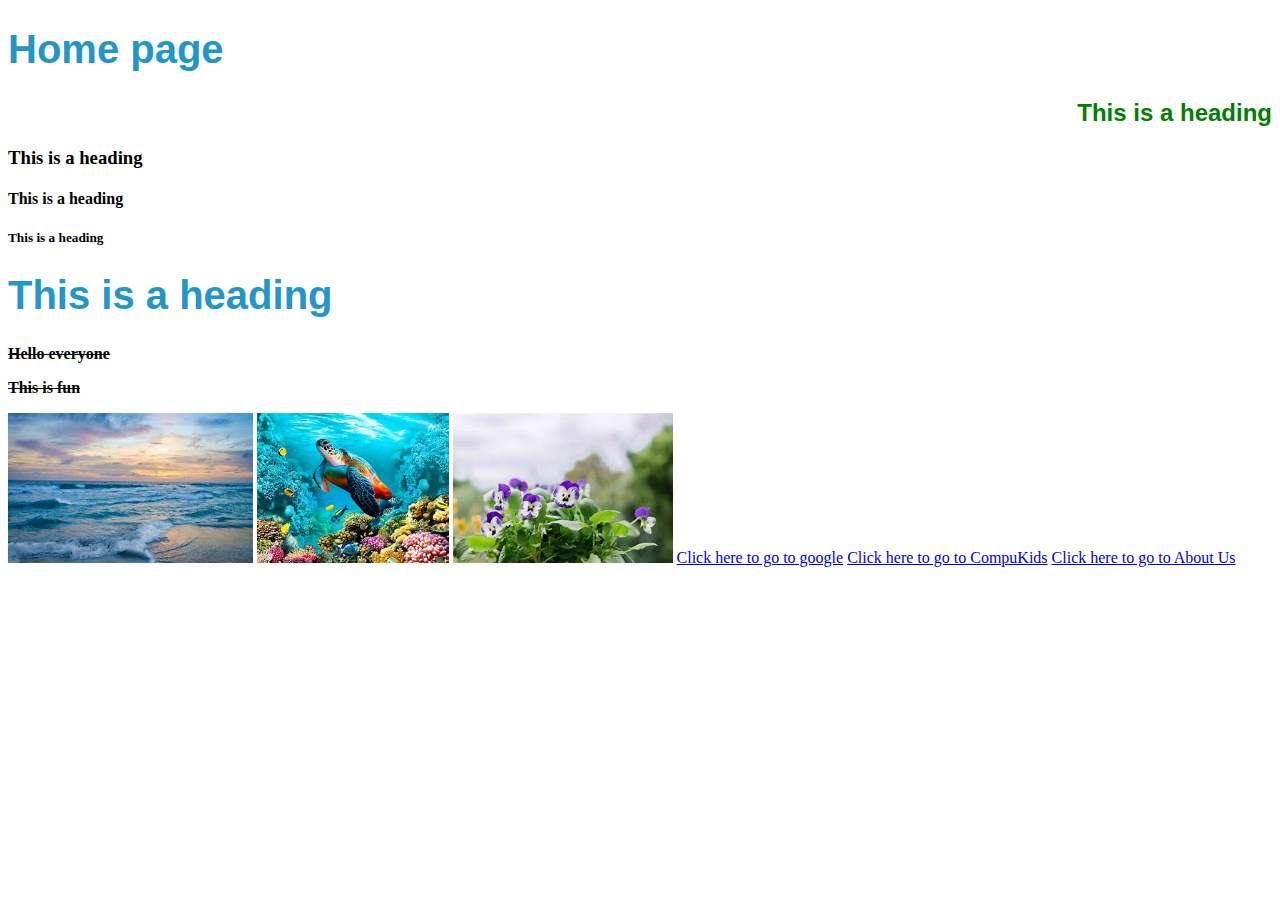
<file: index.html>
<!DOCTYPE html>
<html>
    <head>
<link rel="stylesheet" href="style.css">
    </head>
    <body>
        <h1>Home page</h1>
        <h2>This is a heading</h2>
        <h3>This is a heading</h3>
        <h4>This is a heading</h4>
        <h5>This is a heading</h5>
        <h1>This is a heading</h1>
       <p>Hello everyone</p> 
       <p>This is fun</p>
      <a href="sea.html"><img src="images/sea.jpg"height="150"/></a>
       <img src="images/turtle.jpg"height="150"/>
       <img src="images/violet.jpg"height="150"/>

       <a href="http://www.google.com">Click here to go to google</a>
       <a href="https://compukids.org">Click here to go to CompuKids</a>
       <a href="about.html">Click here to go to About Us</a>
    </body>
</html>
</file>
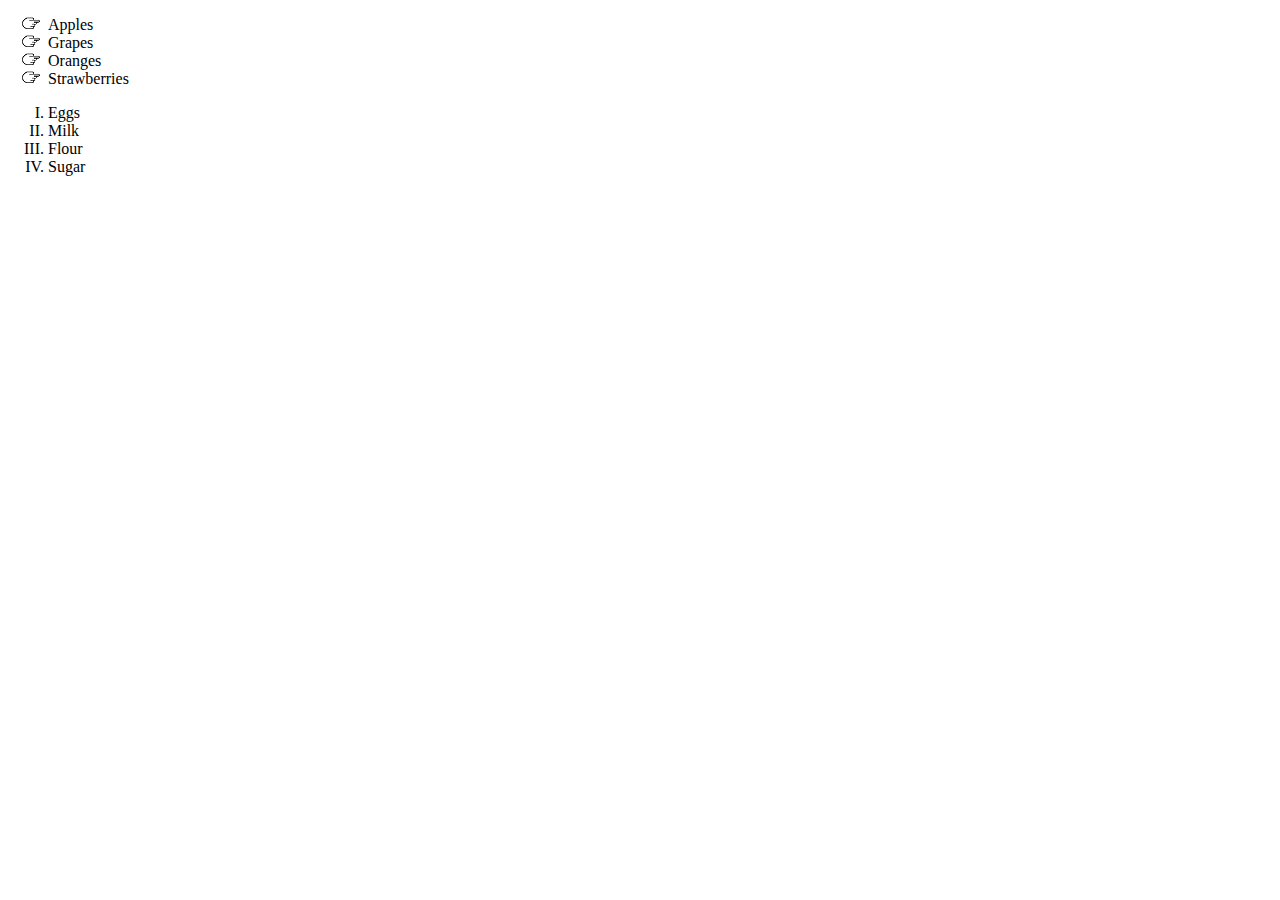
<file: list.html>
<!DOCTYPE html> 
<html>
    <head>
        <link rel="stylesheet" href="style.css"
    </head>
    <body>
        <ul>
            <li>Apples</li>
            <li>Grapes</li>
            <li>Oranges</li>
            <li>Strawberries</li>
        </ul>

        <ol>
            <li>Eggs</li>
            <li>Milk</li>
            <li>Flour</li>
            <li>Sugar</li>
        </ol>
    </body>
</html>
</file>
<file: style.css>
h1{
color:#2296C7;
font-size: 40px;
font-family:sans-serif;
text-align: Helvetica, sans-serif;
}

h2{
    color: green;
    font-family: Helvetica, sans-serif;
    text-align: right;
}
h3{
    font-family: Comic Sans, Comic Sans MS, cursive;
}

p{
    font-weight: 800;
    text-decoration: line-through;

}

table{
    font-family: Helvetica, sans-serif;
    border-collapse: collapse;
    border-width: 1px;
    border-style: solid;
    border-color: #2695A6;
}



th{
    font-weight: 800;
    background-color: #2695A6;
    color: white;
}

tr.alt td{
background-color: #9AEFFC;
}

ul{
    list-style-image:url('images/pointer-icon.png') ;
}

ol{
    list-style-type: upper-roman;
}

#menu-bar a{

    font-family: Helvetica, sans-serif;
    text-decoration: none;
    background-color: aquamarine;
    padding: 5px;
}

#menu-bar a:hover{
background-color: aqua;
color: white;
}
</file>
